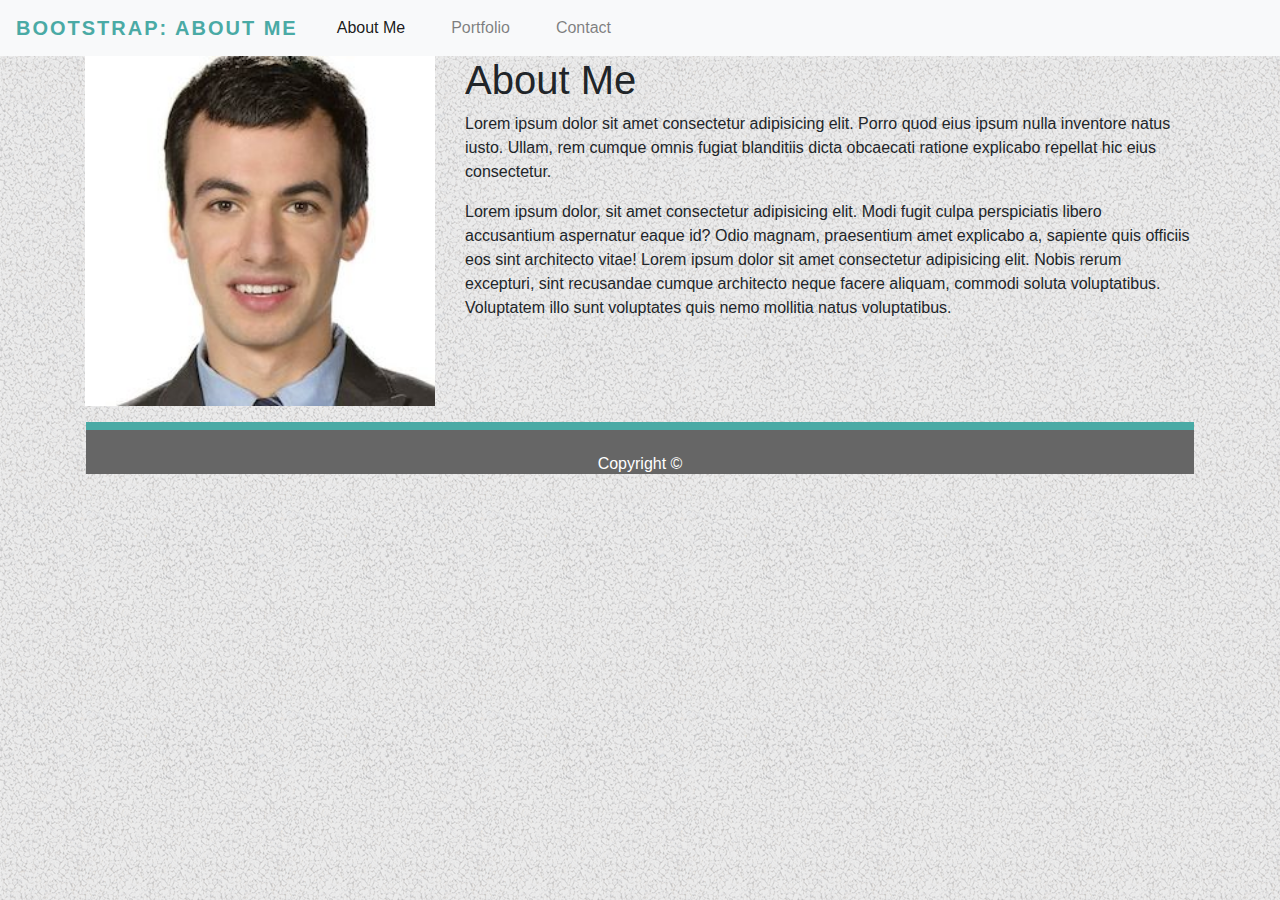
<file: index.html>
<!DOCTYPE html>
<html lang="en">
    <head>
        <title>Alex Kramer Portfolio</title>
        <meta charset="utf-8">
        <meta name="viewport" content="width=device-width, initial-scale=1, shrink-to-fit=no">
        <link rel="stylesheet" href="https://maxcdn.bootstrapcdn.com/bootstrap/4.1.3/css/bootstrap.min.css">

        <script src="https://ajax.googleapis.com/ajax/libs/jquery/3.3.1/jquery.min.js"></script>
        <script src="https://maxcdn.bootstrapcdn.com/bootstrap/4.1.3/js/bootstrap.min.js"></script>
        <link rel="stylesheet" href="./assets/css/style.css">
        <link rel="stylesheet" href="https://stackpath.bootstrapcdn.com/bootstrap/4.1.3/css/bootstrap.min.css">
    
    </head>

    <body>
        <nav class="navbar navbar-expand-lg navbar-light bg-light">
            <a class="navbar-brand" href="#">Bootstrap: About Me</a>
            <button class="navbar-toggler" type="button" data-toggle="collapse" data-target="#navbarNav" aria-controls="navbarNav"
                aria-expanded="false" aria-label="Toggle navigation">
                <span class="navbar-toggler-icon"></span>
            </button>
            <div class="collapse navbar-collapse" id="navbarNav">
                <ul class="navbar-nav">
                    <li class="nav-item active">
                        <a class="nav-link" href="#">About Me<span class="sr-only">(current)</span></a>
                    </li>
                    <li class="nav-item">
                        <a class="nav-link" href="portfolio.html">Portfolio</a>
                    </li>
                    <li class="nav-item">
                        <a class="nav-link" href="contact.html">Contact</a>
                    </li>
                </ul>
            </div>
        </nav>

        <div class="container">
            <div class="row">
                <div class="col-md-4">
                    <div class="thumbnail">
                        <img src="assets/images/nathan_fielder.jpg" alt="Not-Really-Me" style="width:100%">
                    </div>
                </div>
                <div class="col-md-8">
                    <h1 class="topic">About Me</h1>
                        <p>
                        Lorem ipsum dolor sit amet consectetur adipisicing elit. Porro quod eius ipsum nulla inventore natus iusto. Ullam, rem cumque omnis fugiat blanditiis dicta obcaecati ratione explicabo repellat hic eius consectetur.
                        </p>
            
                        <p>
                        Lorem ipsum dolor, sit amet consectetur adipisicing elit. Modi fugit culpa perspiciatis libero accusantium aspernatur eaque id? Odio magnam, praesentium amet explicabo a, sapiente quis officiis eos sint architecto vitae! Lorem ipsum dolor sit amet consectetur adipisicing elit. 
                        Nobis rerum excepturi, sint recusandae cumque architecto neque facere aliquam, commodi soluta voluptatibus. Voluptatem illo sunt voluptates quis nemo mollitia natus voluptatibus.
                        </p>
                </div>
            </div>
        </div>
        <div class="container">
            <div class="row">
                    <div class="panel-footer">
                        Copyright &copy;
                    </div>
                </div>
            </div>
        </div>


                    <!-- <div class="row">
                        <div class="col-md-4"> /* Picture placement */
                            <img id="styledImage" src="assets/images/nathan_fielder.jpg" alt="placeholder-image">
                        </div>
                        <div class="col-md-8">
                            <h1 class="topic">About Me</h1>
                            <p>
                                Lorem ipsum dolor sit amet consectetur adipisicing elit. Porro quod eius ipsum nulla inventore natus iusto. Ullam, rem cumque omnis fugiat blanditiis dicta obcaecati ratione explicabo repellat hic eius consectetur.
                            </p>
                
                            <p>
                                Lorem ipsum dolor, sit amet consectetur adipisicing elit. Modi fugit culpa perspiciatis libero accusantium aspernatur eaque id? Odio magnam, praesentium amet explicabo a, sapiente quis officiis eos sint architecto vitae! Lorem ipsum dolor sit amet consectetur adipisicing elit. 
                                Nobis rerum excepturi, sint recusandae cumque architecto neque facere aliquam, commodi soluta voluptatibus. Voluptatem illo sunt voluptates quis nemo mollitia natus voluptatibus.
                            </p>
                        </div>
                    </div>
                </div>
            </div>
        </div> -->

        <!-- <div class="bodyContainer">
            <div class="core">
                <h1 class="topic">About Me</h1>
                <p>
                    Lorem ipsum dolor sit amet consectetur adipisicing elit. Porro quod eius ipsum nulla inventore natus iusto. Ullam, rem cumque omnis fugiat blanditiis dicta obcaecati ratione explicabo repellat hic eius consectetur.
                </p>

                <p>
                    Lorem ipsum dolor, sit amet consectetur adipisicing elit. Modi fugit culpa perspiciatis libero accusantium aspernatur eaque id? Odio magnam, praesentium amet explicabo a, sapiente quis officiis eos sint architecto vitae! Lorem ipsum dolor sit amet consectetur adipisicing elit. 
                    Nobis rerum excepturi, sint recusandae cumque architecto neque facere aliquam, commodi soluta voluptatibus. Voluptatem illo sunt voluptates quis nemo mollitia natus voluptatibus.
                </p>

            </div>
        </div> -->

    </body>

</html>
</file>
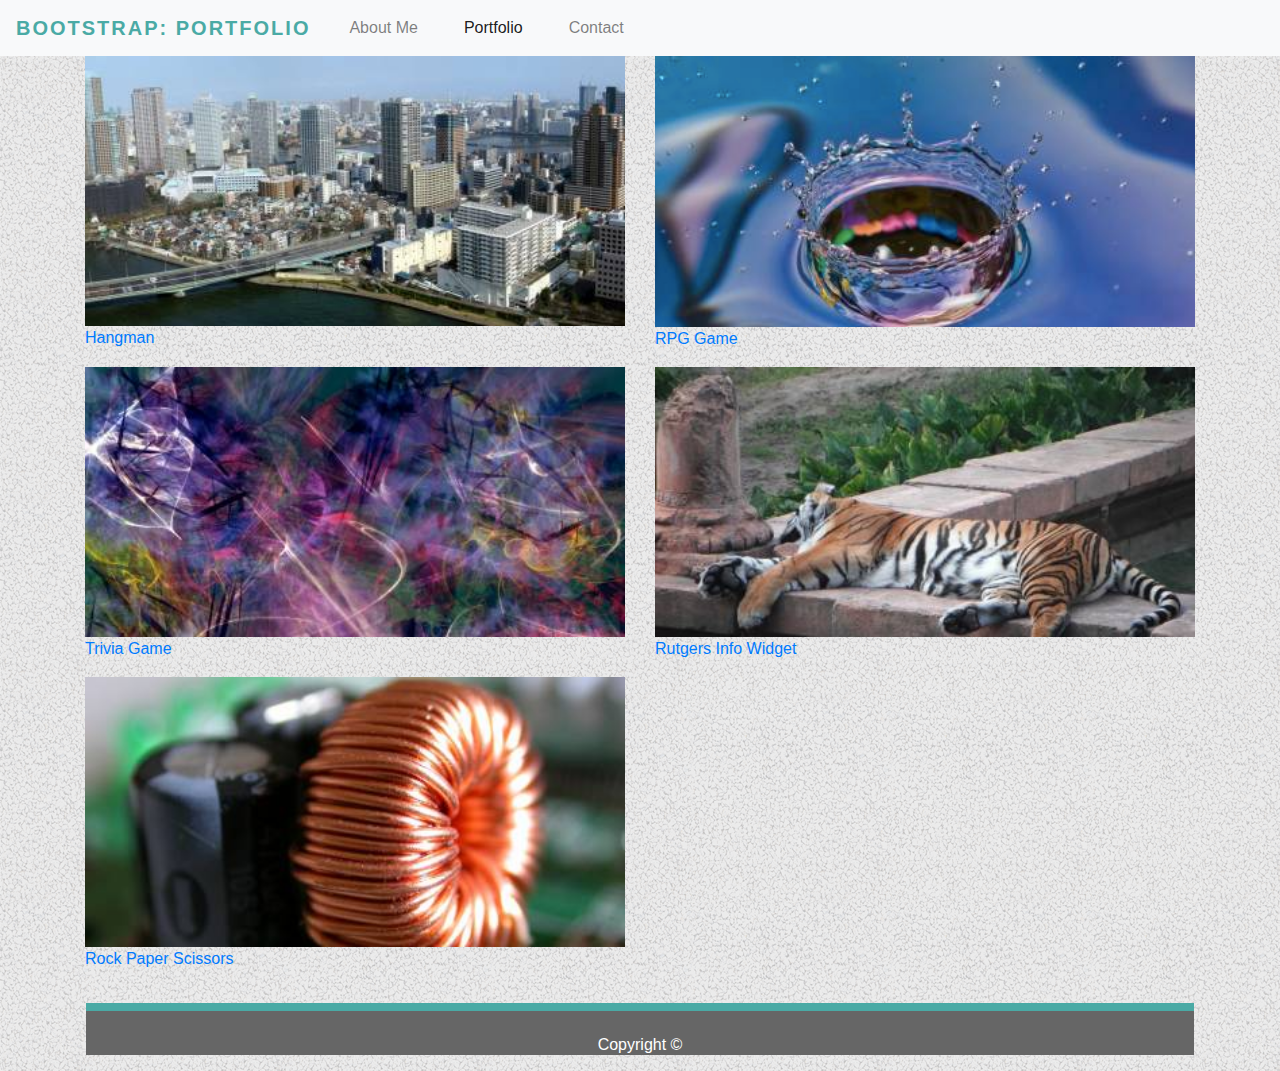
<file: portfolio.html>
<!DOCTYPE html>
<html lang="en">
    <head>
        <title>Alex Kramer Portfolio</title>
        <meta charset="utf-8">
        <meta name="viewport" content="width=device-width, initial-scale=1, shrink-to-fit=no">
        <link rel="stylesheet" href="https://maxcdn.bootstrapcdn.com/bootstrap/4.1.3/css/bootstrap.min.css">

        <script src="https://ajax.googleapis.com/ajax/libs/jquery/3.3.1/jquery.min.js"></script>
        <script src="https://maxcdn.bootstrapcdn.com/bootstrap/4.1.3/js/bootstrap.min.js"></script>
        <link rel="stylesheet" href="./assets/css/style.css">
        <link rel="stylesheet" href="https://stackpath.bootstrapcdn.com/bootstrap/4.1.3/css/bootstrap.min.css">
    
    </head>

    <body>
        <nav class="navbar navbar-expand-lg navbar-light bg-light">
            <a class="navbar-brand" href="#">Bootstrap: Portfolio</a>
            <button class="navbar-toggler" type="button" data-toggle="collapse" data-target="#navbarNav" aria-controls="navbarNav"
                aria-expanded="false" aria-label="Toggle navigation">
                <span class="navbar-toggler-icon"></span>
            </button>
            <div class="collapse navbar-collapse" id="navbarNav">
                <ul class="navbar-nav">
                    <li class="nav-item">
                        <a class="nav-link" href="index.html">About Me</a>
                    </li>
                    <li class="nav-item active">
                        <a class="nav-link" href="#">Portfolio<span class="sr-only">(current)</span></a>
                    </li>
                    <li class="nav-item">
                        <a class="nav-link" href="contact.html">Contact</a>
                    </li>
                </ul>
            </div>
        </nav>

        <div class="container">
            <div class="row">
                <div class="col-md-6">
                    <div class="thumbnail">
                        <a href="#">
                            <img src="assets/images/portfolioImage1.jpeg" alt="Responsive-Image1" style="width:100%">
                            <div class="caption">
                                <p>Hangman</p>
                            </div>
                        </a>
                    </div>
                </div>
                <div class="col-md-6">
                    <div class="thumbnail">
                        <a href="#">
                            <img src="assets/images/Screen Shot 2018-10-27 at 4.09.24 PM.png" alt="Responsive-Image2" style="width:100%">
                            <div class="caption">
                                <p>RPG Game</p>
                            </div>
                        </a>
                    </div>
                </div>
            </div>
            <div class="row">
                <div class="col-md-6">
                    <div class="thumbnail">
                        <a href="#">
                            <img src="assets/images/portfolioImage3.jpeg" alt="Responsive-Image3" style="width:100%">
                            <div class="caption">
                                <p>Trivia Game</p>
                            </div>
                        </a>
                    </div>
                </div>
                <div class="col-md-6">
                    <div class="thumbnail">
                        <a href="#">
                            <img src="assets/images/portfolioImage4.jpeg" alt="Responsive-Image4" style="width:100%">
                            <div class="caption">
                                <p>Rutgers Info Widget</p>
                            </div>
                        </a>
                    </div>
                </div>
            </div>
            <div class="row">
                <div class="col-md-6">
                    <div class="thumbnail">
                        <a href="#">
                            <img src="assets/images/portfolioImage5.jpeg" alt="Responsive-Image5" style="width:100%">
                            <div class="caption">
                                <p>Rock Paper Scissors</p>
                            </div>
                        </a>
                    </div>
                </div>
            </div>
        </div>

        <div class="container">
            <div class="row">
                <div class="panel-footer">
                    Copyright &copy;
                </div>
            </div>
        </div>

    </body>

</html>
</file>
<file: assets/css/style.css>
html {
    position: relative;
}

html, body {
    font-family: 'Arial', 'Helvetica Neue', Helvetica, sans-serif;
    color: #777777;
    background-color: #ffffff;
    background: #ffffff url("../images/gravel.png");
}

h1, h2, h3, h4 {
    font-family: 'Georgia', Times, Times New Roman, serif;
    color: #4aaaa5;
}

a:link {
    text-decoration: none;
}

a:visited {
    text-decoration: none;
}

a:hover {
    text-decoration: none;
}

a:active {
    text-decoration: none;
}

.navbar {
    border: none;
    background: none;
    padding: 20px 0;
    width: 100%;
}

.navbar-brand {
    font-size: 2.4em;
    font-family: Arial, Helvetica, sans-serif;
	letter-spacing: 2px;
	background: none;
	color: #4aaaa5 !important;
    text-transform: uppercase;
    font-weight: bolder;
}

.container-fluid {
    background-color: #ffffff;
}

.navbar-nav>li {
    list-style: none;
    display: inline-block;
    padding: 0;
}

.navbar-nav>li>a {
    padding: 0;
    margin: 0 15px;
}

.navbar-default .navbar-nav>li>a {
	color: #4aaaa5;
	transition: color .3s linear;
    font-weight: normal;
    /* display: inline-block; */
}

header {
    width: 100%;
    height: auto;
    background-color: #ffffff;
    border-bottom: 4px solid #cccccc;
}

.form-control {
	border-radius: 0;
	background: none;
	border-color: rgba(255, 255, 255, 0.2);
	color: #fff;
	margin-bottom: 30px;
}

header .headerContainer {
    width: 100%;
    margin: 0 auto;
}

.myName, .nav {
    display: inline-block;
    vertical-align: middle;
    padding: 0;
    margin: 0;
}

/* .myName {
    display: inline-block;
	font-family: 'Georgia', Times, 'Times New Roman', serif;
	font-weight: bold;
	font-size: 40px;
	background-color: #4aaaa5;
	color: #ffffff;
	padding: 16px;
	width: auto;
} */

/* .nav {
	color: darkgrey;
    font-weight: bold;
    float: right;
}

.nav ul {
    list-style-type: none;
}

.nav ul li {
    display: inline-block;
    padding: 12px;
}

.nav ul li a {
    text-decoration: none;
    color: darkgrey;
} */

.bodyContainer {
    width: 100%;
    margin: 0 auto 70px auto;
}

.core {
    display: inline-block;
	margin: 40px 0;
	padding: 40px;
	background-color: darkgray;
	border: 1px solid #dddddd;
}

.core h1 {
    font-size: 30px;
    padding-bottom: 14px;
    margin-bottom: 12px;
}

.core p {
    line-height: 1.5em;
}

.portfolio {
    list-style-type: none;
}

.portfolio li{
    position: relative;
    float: left;
    padding: 10px;
}

.component {
    position: absolute;
    bottom: -6px;
    color: #ffffff;
    background-color: #4aaaa5;
    font-family: 'Arial', 'Helvetica Neue', Helvetica, sans-serif;
    /* margin-left: 100px; */
}

.contactMe input, .contactMe textarea {
    width: 759px;
    background-color: #ffffff;
}

input[type="text"] {
    width: 220px;
}

input[type="email"] {
    width: 220px;
    color: #ffffff
}

input[type="submit"] {
    width: 80px;
}

.panel-footer {
    width: 100%;
    height: 30px;
    background-color: #666666;
    text-align: center;
    color: #ffffff;
    position: relative;
    bottom: 0;
    left: 0;
    padding: 22px;
    margin: 16px;
    border-top: 8px solid #4aaaa5;
}
</file>
